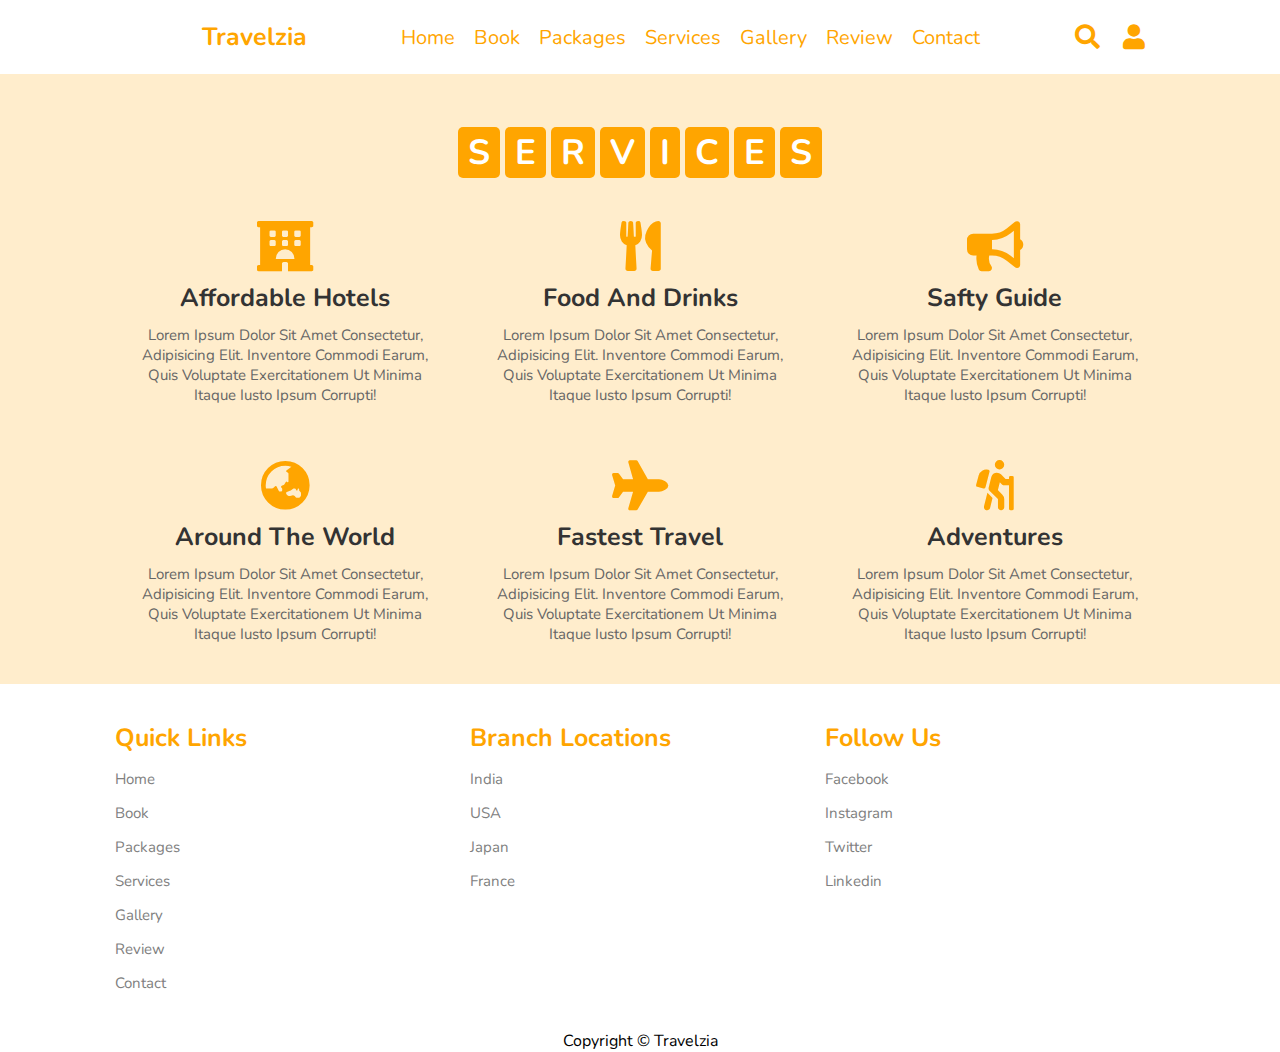
<file: services.html>
<!DOCTYPE html>
<html lang="en">
<head>
    <meta charset="UTF-8">
    <meta name="viewport" content="width=device-width, initial-scale=1.0">
    <title>Travelzia | Services</title>
    <link rel="stylesheet" href="https://unpkg.com/swiper/swiper-bundle.min.css" />
    <link rel="stylesheet" href="https://cdnjs.cloudflare.com/ajax/libs/font-awesome/5.15.3/css/all.min.css">
    <link rel="stylesheet" href="style.css">
</head>
<body>

<header>
    <a href="menu.html"><div id="menu-bar" class="fas fa-bars"></div></a>
    <a href="index.html" class="logo"><span>Travelzia</span></a>
    <nav class="navbar">
        <a href="index.html">home</a>
        <a href="book.html">book</a>
        <a href="packages.html">packages</a>
        <a href="services.html">services</a>
        <a href="gallery.html">gallery</a>
        <a href="review.html">review</a>
        <a href="contact.html">contact</a>
    </nav>
    <div class="icons">
        <i class="fas fa-search" id="search-btn"></i>
        <i class="fas fa-user" id="login-btn"></i>
    </div>
    <form action="" class="search-bar-container">
        <input type="search" id="search-bar" placeholder="search here...">
        <label for="search-bar" class="fas fa-search"></label>
    </form>
</header>

<div class="login-form-container">
    <i class="fas fa-times" id="form-close"></i>
    <form action="">
        <h3>login</h3>
        <input type="email" class="box" placeholder="enter your email">
        <input type="password" class="box" placeholder="enter your password">
        <input type="submit" value="login now" class="btn">
        <input type="checkbox" id="remember">
        <label for="remember">remember me</label>
        <p>forget password? <a href="#">click here</a></p>
        <p>don't have and account? <a href="#">register now</a></p>
    </form>
</div>

<section class="services" id="services">
    <br><br><br><br><br><br>
    <h1 class="heading">
        <span>s</span>
        <span>e</span>
        <span>r</span>
        <span>v</span>
        <span>i</span>
        <span>c</span>
        <span>e</span>
        <span>s</span>
    </h1>
    <div class="box-container">
        <div class="box">
            <i class="fas fa-hotel"></i>
            <h3>affordable hotels</h3>
            <p>Lorem ipsum dolor sit amet consectetur, adipisicing elit. Inventore commodi earum, quis voluptate exercitationem ut minima itaque iusto ipsum corrupti!</p>
        </div>
        <div class="box">
            <i class="fas fa-utensils"></i>
            <h3>food and drinks</h3>
            <p>Lorem ipsum dolor sit amet consectetur, adipisicing elit. Inventore commodi earum, quis voluptate exercitationem ut minima itaque iusto ipsum corrupti!</p>
        </div>
        <div class="box">
            <i class="fas fa-bullhorn"></i>
            <h3>safty guide</h3>
            <p>Lorem ipsum dolor sit amet consectetur, adipisicing elit. Inventore commodi earum, quis voluptate exercitationem ut minima itaque iusto ipsum corrupti!</p>
        </div>
        <div class="box">
            <i class="fas fa-globe-asia"></i>
            <h3>around the world</h3>
            <p>Lorem ipsum dolor sit amet consectetur, adipisicing elit. Inventore commodi earum, quis voluptate exercitationem ut minima itaque iusto ipsum corrupti!</p>
        </div>
        <div class="box">
            <i class="fas fa-plane"></i>
            <h3>fastest travel</h3>
            <p>Lorem ipsum dolor sit amet consectetur, adipisicing elit. Inventore commodi earum, quis voluptate exercitationem ut minima itaque iusto ipsum corrupti!</p>
        </div>
        <div class="box">
            <i class="fas fa-hiking"></i>
            <h3>adventures</h3>
            <p>Lorem ipsum dolor sit amet consectetur, adipisicing elit. Inventore commodi earum, quis voluptate exercitationem ut minima itaque iusto ipsum corrupti!</p>
        </div>

    </div>

</section>

<section class="footer">
    <div class="box-container">
        <div class="box">
            <h3>quick links</h3>
            <a href="index.html">home</a>
            <a href="book.html">book</a>
            <a href="packages.html">packages</a>
            <a href="services.html">services</a>
            <a href="gallery.html">gallery</a>
            <a href="review.html">review</a>
            <a href="contact.html">contact</a>
        </div>
        <div class="box">
            <h3>branch locations</h3>
            <a href="#">india</a>
            <a href="#">USA</a>
            <a href="#">japan</a>
            <a href="#">france</a>
        </div>

        <div class="box">
            <h3>follow us</h3>
            <a href="#">facebook</a>
            <a href="#">instagram</a>
            <a href="#">twitter</a>
            <a href="#">linkedin</a>
        </div>
    </div>
</section>
<footer>
    <p>Copyright &copy Travelzia</p>
</footer>
</body>
</html>
</file>
<file: style.css>
@import url('https://fonts.googleapis.com/css2?family=Nunito:wght@200;300;400;600;700&display=swap');

:root{
  --orange:#ffa500;
  --white: #ffffff;
  --black: #000000;
  --gray: #808080;

}

*{
  font-family: 'Nunito', sans-serif;
  margin:0; padding:0;
  box-sizing: border-box;
  text-transform: capitalize;
  outline: none; border:none;
  text-decoration: none;
  transition: all .2s linear;
}

.menu-screen{
  background-color: var(--orange);
}

*::selection{
  background:var(--orange);
  color:#fff;
}

html{
  font-size: 62.5%;
  overflow-x: hidden;
  scroll-padding-top: 6rem;
  scroll-behavior: smooth;
}

li{
  list-style: none;
  color: white;
  font-size: 30px;
  margin-left: 8px;
  margin-top: 10px;
}
li a{
  color: white;
}
section{
  padding:2rem 9%;
}

.heading{
  text-align: center;
  padding:2.5rem 0
}

.heading span{
  font-size: 3.5rem;
  background: var(--orange);
  color: var(--white);
  border-radius: .5rem;
  padding:.2rem 1rem;
}

.heading span.space{
  background:none;
}

.btn{
  display: inline-block;
  margin-top: 1rem;
  background:var(--orange);
  color:#fff;
  padding:.8rem 3rem;
  border:.2rem solid var(--orange);
  cursor: pointer;
  font-size: 1.7rem;
}

.btn:hover{
  background:rgba(255, 165, 0,.2);
  color:var(--orange);
}

header{
  position: fixed;
  top:0; left: 0; right:0;
  background: var(--white);
  z-index: 1000;
  display: flex;
  align-items: center;
  justify-content: space-between;
  padding:2rem 9%;
}

header .logo{
  font-size: 2.5rem;
  font-weight: bolder;
  color:#fff;
  text-transform: uppercase;
}

header .logo span{
  color:var(--orange);
}

header .navbar a{
  color: var(--orange);
  font-size: 2rem;
  margin:0 .8rem;
}

header .navbar a:hover{
  color:var(--black);
  text-shadow: #222;
}

header .icons i{
  font-size: 2.5rem;
  color: var(--orange);
  cursor: pointer;
  margin-right: 2rem;
}

header .icons i:hover{
  color:var(--black);
}

header .search-bar-container{
  position: absolute;
  top:100%; left: 0; right:0;
  padding:1.5rem 2rem;
  background:#333;
  border-top: .1rem solid rgba(255,255,255,.2);
  display: flex;
  align-items: center;
  z-index: 1001;
  clip-path: polygon(0 0, 100% 0, 100% 0, 0 0);
}

header .search-bar-container.active{
  clip-path: polygon(0 0, 100% 0, 100% 100%, 0 100%);
}

header .search-bar-container #search-bar{
  width:100%;
  padding:1rem;
  text-transform: none;
  color:#333;
  font-size: 1.7rem;
  border-radius: .5rem;
}

header .search-bar-container label{
  color:#fff;
  cursor: pointer;
  font-size: 3rem;
  margin-left: 1.5rem;
}

header .search-bar-container label:hover{
  color:var(--orange);
}

.login-form-container{
  position: fixed;
  top:-120%; left: 0;
  z-index: 10000;
  min-height: 100vh;
  width:100%;
  background:rgba(0,0,0,.7);
  display: flex;
  align-items: center;
  justify-content: center;
}

.login-form-container.active{
  top:0;
}

.login-form-container form{
  margin:2rem;
  padding:1.5rem 2rem;
  border-radius: .5rem;
  background:#fff;
  width:50rem;
}

.login-form-container form h3{
  font-size: 3rem;
  color:#444;
  text-transform: uppercase;
  text-align: center;
  padding:1rem 0;
}

.login-form-container form .box{
  width:100%;
  padding:1rem;
  font-size: 1.7rem;
  color:#333;
  margin:.6rem 0;
  border:.1rem solid rgba(0,0,0,.3);
  text-transform: none;
}

.login-form-container form .box:focus{
  border-color: var(--orange);;
}

.login-form-container form #remember{
  margin:2rem 0;
}

.login-form-container form label{
  font-size: 1.5rem;
}

.login-form-container form .btn{
  display: block;
  width:100%;
}

.login-form-container form p{
  padding:.5rem 0;
  font-size: 1.5rem;
  color:#666;
}

.login-form-container form p a{
  color:var(--orange);
}

.login-form-container form p a:hover{
  color:#333;
  text-decoration: underline;
}

.login-form-container #form-close{
  position: absolute;
  top:2rem; right:3rem;
  font-size: 5rem;
  color:#fff;
  cursor: pointer;
}

#menu-bar{
  color:var(--orange);
  border:.1rem solid var(--orange);
  border-radius: .5rem;
  font-size: 3rem;
  padding:.5rem 1.2rem;
  cursor: pointer;
  display: none;
}

.home{
  min-height: 100vh;
  display: flex;
  align-items: center;
  justify-content: center;
  flex-flow: column;
  position: relative;
  z-index: 0;
}

.home .content{
  text-align: center;
}

.home .content h3{
  font-size: 4.5rem;
  color:#fff;
  text-transform: uppercase;
  text-shadow: 0 .3rem .5rem rgba(0,0,0,.1);
}

.home .content p{
  font-size: 2.5rem;
  color:#fff;
  padding:.5rem 0;
}

.home .video-container video{
  position: absolute;
  top:0; left: 0;
  z-index: -1;
  height: 100%;
  width:100%;
  object-fit: cover;
}

.home .controls{
  padding:1rem;
  border-radius: 5rem;
  background:rgba(0,0,0,.7);
  position: relative;
  top:10rem;
}

.home .controls .vid-btn{
  height:2rem;
  width:2rem;
  display: inline-block;
  border-radius: 50%;
  background:#fff;
  cursor: pointer;
  margin:0 .5rem;
}

.home .controls .vid-btn.active{
  background:var(--orange);
}

.book .row{
  display: flex;
  flex-wrap: wrap;
  gap:1.5rem;
  align-items: center;
}

.book .row .image{
  flex:1 1 40rem;
}

.book .row .image img{
  width:100%;
}

.book .row form{
  flex:1 1 40rem;
  padding:2rem;
  box-shadow: 0 1rem 2rem rosybrown;
  border-radius: .5rem;
}

#book,#packages,#services,#gallery,#review,#contact{
  background: rgba(255, 165, 0,.2);
}

.book .row form .inputBox{
  padding:.5rem 0;
}

.book .row form .inputBox input{
  width:100%;
  padding:1rem;
  border:.1rem solid rgba(0,0,0,.1);
  font-size: 1.7rem;
  color:#333;
  text-transform: none;
}

.book .row form .inputBox h3{
  font-size: 2rem;
  padding:1rem 0;
  color:#666;
}

table {
  margin-left: auto;
  margin-right: auto;
  margin-top: 20px;
  border-collapse: collapse;
  border-spacing: 0;
  width: 75%;
  border: 1px solid #ddd;
  box-shadow: 0 1rem 2rem rosybrown;
}

#theader{
  background-color: orange;
  color: var(--white);
}

tr{
  /* background-color: var(--orange); */
  font-size: 20px;

}

th, td {
  text-align: left;
  padding: 8px;
}

tr:nth-child(even){background-color: #f2f2f2;color: black;}

.packages .box-container{
  display: flex;
  flex-wrap: wrap;
  gap:2rem;
}

.packages .box-container .box{
  flex:1 1 30rem;
  border-radius: .5rem;
  overflow: hidden;
  box-shadow: 0 1rem 2rem rosybrown;
}

.packages .box-container .box img{
  height: 25rem;
  width:100%;
  object-fit: cover;
}

#tfooter{
  background: var(--orange);
  color: var(--white);
}

.packages .box-container .box .content{
  padding:2rem;
}

caption{
    font-size: 30px;
}

.packages .box-container .box .content h3{
  font-size:2rem;
  color:#333;
}

.packages .box-container .box .content h3 i{
  color:var(--orange);
}

.packages .box-container .box .content p{
  font-size:1.7rem;
  color:#666;
  padding:1rem 0;
}

.packages .box-container .box .content .stars i{
  font-size:1.7rem;
  color:var(--orange);
}

.packages .box-container .box .content .price{
  font-size: 2rem;
  color:#333;
  padding-top: 1rem;
}

#homeFooter{
  margin-top: 50px;
  border-top: 1px solid;
}

.packages .box-container .box .content .price span{
  color:#666;
  font-size: 1.5rem;
  text-decoration: line-through;
}

.services .box-container{
  display: flex;
  flex-wrap: wrap;
  gap:1.5rem;
}

.services .box-container .box{
  flex: 1 1 30rem;
  border-radius: .5rem;
  padding:1rem;
  text-align: center;
}

.services .box-container .box i{
  padding:1rem;
  font-size: 5rem;
  color:var(--orange);
}

.services .box-container .box h3{
  font-size: 2.5rem;
  color:#333;
}

.services .box-container .box p{
  font-size: 1.5rem;
  color:#666;
  padding:1rem 0;
}

.services .box-container .box:hover{
  box-shadow: 0 1rem 2rem rgba(0,0,0,.1);
}

.gallery .box-container{
  display: flex;
  flex-wrap: wrap;
  gap:1.5rem;
}

.gallery .box-container .box{
  overflow: hidden;
  box-shadow: 0 1rem 2rem rgba(0,0,0,.1);
  border:1rem solid #fff;
  border-radius: .5rem;
  flex:1 1 30rem;
  height: 25rem;
  position: relative;
}

.gallery .box-container .box img{
  height: 100%;
  width:100%;
  object-fit: cover;
}

.gallery .box-container .box .content{
  position: absolute;
  top:-100%; left:0;
  height: 100%;
  width:100%;
  text-align: center;
  background:rgba(0,0,0,.7);
  padding:2rem;
  padding-top: 5rem;
}

.gallery .box-container .box:hover .content{
  top:0;
}

.gallery .box-container .box .content h3{
  font-size: 2.5rem;
  color:var(--orange);
}

.gallery .box-container .box .content p{
  font-size: 1.5rem;
  color:#eee;
  padding:.5rem 0;
}

.review .review-slider{
  padding-bottom: 2rem;
}

.review .box{
  padding:2rem;
  text-align: center;
  box-shadow: 0 1rem 2rem rosybrown;
  border-radius: .5rem;
  background: var(--white);
  margin-bottom: 20px;
}

.review .box img{
  height:13rem;
  width:13rem;
  border-radius: 50%;
  object-fit: cover;
  margin-bottom: 1rem;
}

.review .box h3{
  color:#333;
  font-size: 2.5rem;
}

.review .box p{
  color:#666;
  font-size: 1.5rem;
  padding:1rem 0;
}

.review .box .stars i{
  color:var(--orange);
  font-size: 1.7rem;
}

.contact .row{
  display: flex;
  flex-wrap: wrap;
  gap:1.5rem;
  align-items: center;
}

.contact .row .image{
  flex:1 1 35rem;
}

.contact .row .image img{
  width:100%;
}

.contact .row form{
  flex:1 1 50rem;
  padding:2rem;
  box-shadow: 0 1rem 2rem rosybrown;
  border-radius: .5rem;
}

.contact .row form .inputBox{
  display: flex;
  flex-wrap: wrap;
  justify-content: space-between;
}

.contact .row form .inputBox input, .contact .row form textarea{
  width:49%;
  margin:1rem 0;
  padding:1rem;
  font-size: 1.7rem;
  color:#333;
  background:#f7f7f7;
  text-transform: none;
}

.contact .row form textarea{
  height: 15rem;
  resize: none;
  width:100%;
}

.brand-container{
  text-align: center;
}

.footer{
  background: var(--white);
}

.footer .box-container{
  display: flex;
  flex-wrap: wrap;
  gap:1.5rem;
}

.footer .box-container .box{
  padding:1rem 0;
  flex:1 1 25rem;
}

.footer .box-container .box h3{
  font-size: 2.5rem;
  padding:.7rem 0;
  color: var(--orange);
}

.footer .box-container .box p{
  font-size: 1.5rem;
  padding:.7rem 0;
  color: var(--gray);
}

.footer .box-container .box a{
  display: block;
  font-size: 1.5rem;
  padding:.7rem 0;
  color:var(--gray);
}

.footer .box-container .box a:hover{
  color:var(--orange);
  text-decoration: underline;
}


footer p{
  text-align: center;
  font-size: 16px;
}




/* media queries  */

@media (max-width:1200px){

  html{
    font-size: 55%;
  }

}

@media (max-width:991px){

  header{
    padding:2rem;
  }

  section{
    padding:2rem;
  }

}

@media (max-width:768px){

  #menu-bar{
    display: initial;
  }

  header .navbar{
    position: absolute;
    top:100%; right:0; left: 0;
    background: var(--orange);
    border-top: .1rem solid rgba(255,255,255,.2);
    padding:1rem 2rem;
    clip-path: polygon(0 0, 100% 0, 100% 0, 0 0);
  }

  header .navbar.active{
    clip-path: polygon(0 0, 100% 0, 100% 100%, 0 100%);
  }

  header .navbar a{
    display: block;
    border-radius: .5rem;
    padding:1.5rem;
    margin:1.5rem 0;    
    background:var(--orange);
  }

}

@media (max-width:450px){

  html{
    font-size: 50%;
  }

  .heading span{
    font-size: 2.5rem;
  }

  .contact .row form .inputBox input{
    width:100%;
  }

}
</file>
